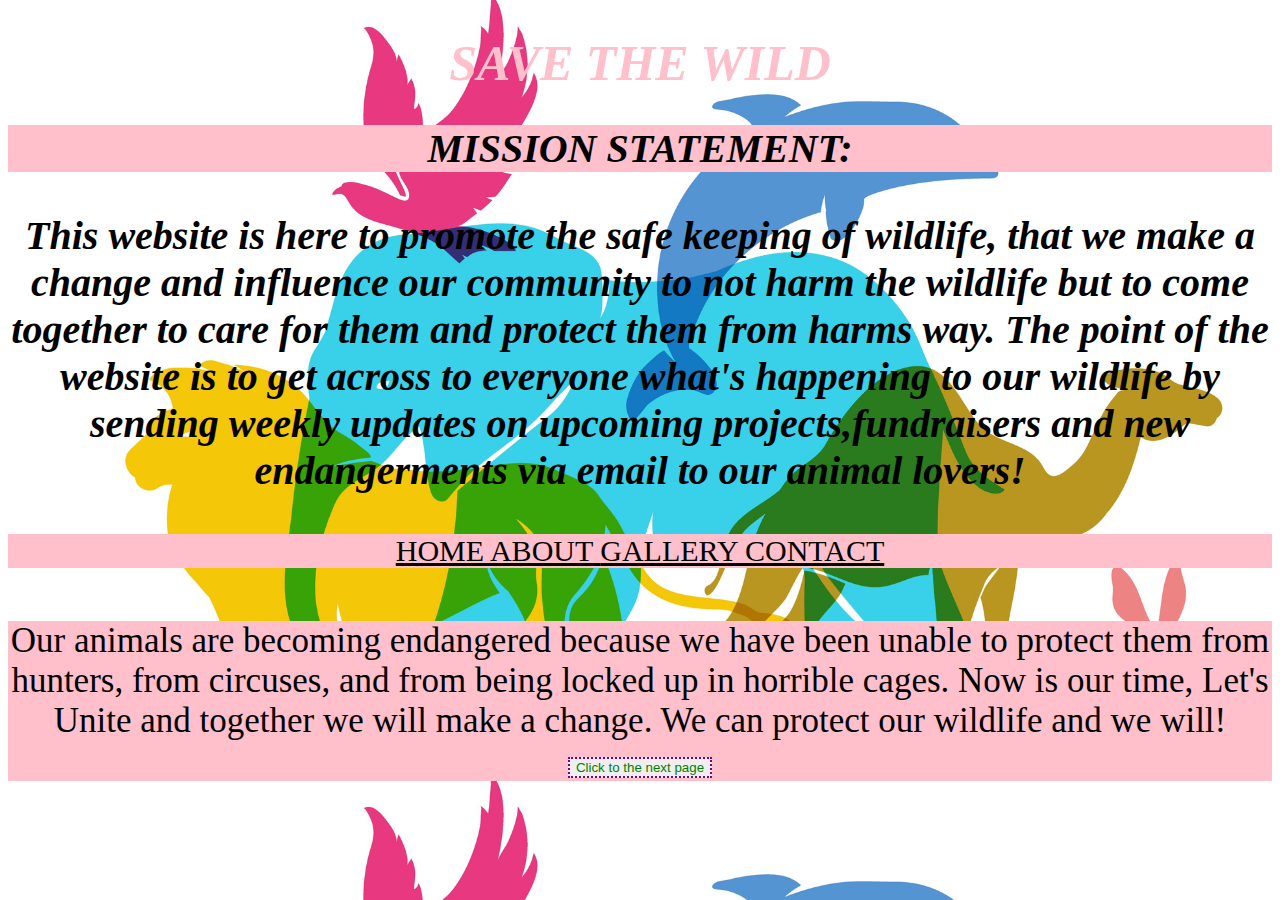
<file: index.html>
<!DOCTYPE html>
<html>

<head>

<title>
SaveTheWild HomePage
</title>
<link href="mystylesheet.css" rel="stylesheet">
</head>

<H1> SAVE THE WILD</h1>

  <H2> MISSION STATEMENT:</H2>
  <H3> This website is here to promote the safe keeping of wildlife, that we make a change and influence our community to not harm the wildlife but to come together to care for them and protect them from harms way.   The point of the website is to get across to everyone what's happening to our wildlife by sending weekly updates on upcoming projects,fundraisers and new endangerments via email to our animal lovers! </H3>

<body id="SaveTheWildBodyTag">

<div class="menu">
  <a href="SaveTheWild.html">HOME </a>

  <a href="Aboutme.html">ABOUT </a>

  <a href="Gallery.html"> GALLERY </a>

  <a href="ContactUs.html">CONTACT </a>

  </div>
<br>
<p class="wild">
 Our animals are becoming endangered because we have been unable to protect them from  hunters, from circuses, and from being locked up in horrible cages. Now is our time,  Let's Unite and together we will make a change. We can protect our wildlife and we will!
 <button type="button" class="button" onclick="window.location.href='Aboutme.html'"> Click to the next page </button>


</p>



</body>



</html>
</file>
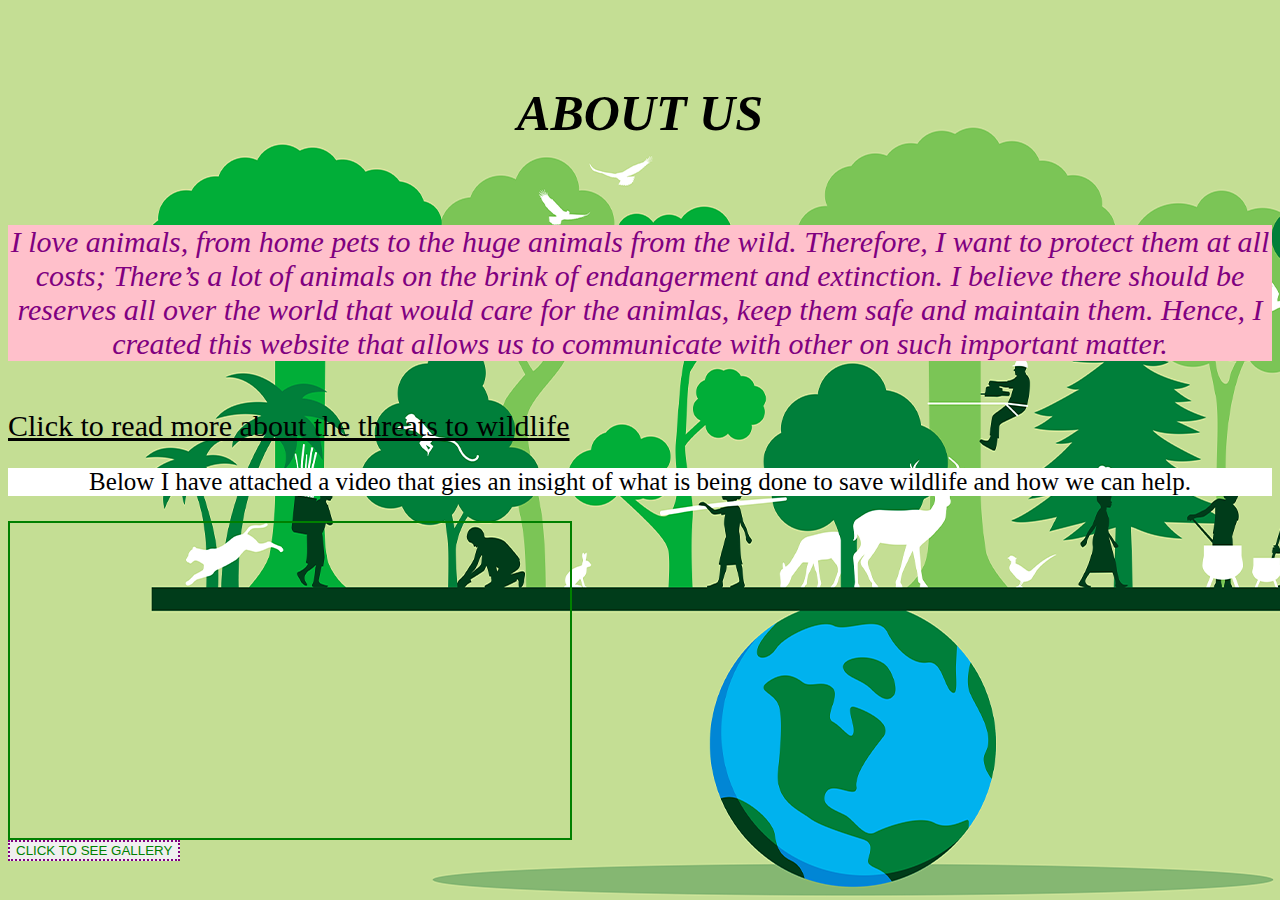
<file: Aboutme.html>
<!DOCTYPE html>
<html>


<head>
  <h5>ABOUT US</h5>
  <title>
    </title>
<link href="mystylesheet.css" rel="stylesheet">
  </head>



    <body id="AboutMetag">

    <p class="aboutme"> I love animals, from home pets to the huge animals from the wild.  Therefore, I want to protect them at all costs; There’s a lot of animals on the brink of endangerment and extinction. I believe there should be reserves all over the world that would care for the animlas, keep them safe and maintain them. Hence, I created this website that allows us to communicate with other on such important matter.   </p>
<br>
<a href="https://www.nwf.org/Educational-Resources/Wildlife-Guide/Threats-to-Wildlife"> Click to read more about the threats to wildlife </a>
<br>
  <p class="instruction"> Below I have attached a video that gies an insight of what is being done to save wildlife and how we can help. </p>



    <iframe id="video" width="560" height="315" src="https://www.youtube.com/embed/G7x8LiFK4gQ" title="YouTube video player" frameborder="0" allow="accelerometer; autoplay; clipboard-write; encrypted-media; gyroscope; picture-in-picture" allowfullscreen></iframe>

<button type="button" class="button" onclick="window.location.href='Gallery.html'"> CLICK TO SEE GALLERY </button>
      </body>
      </html.
</file>
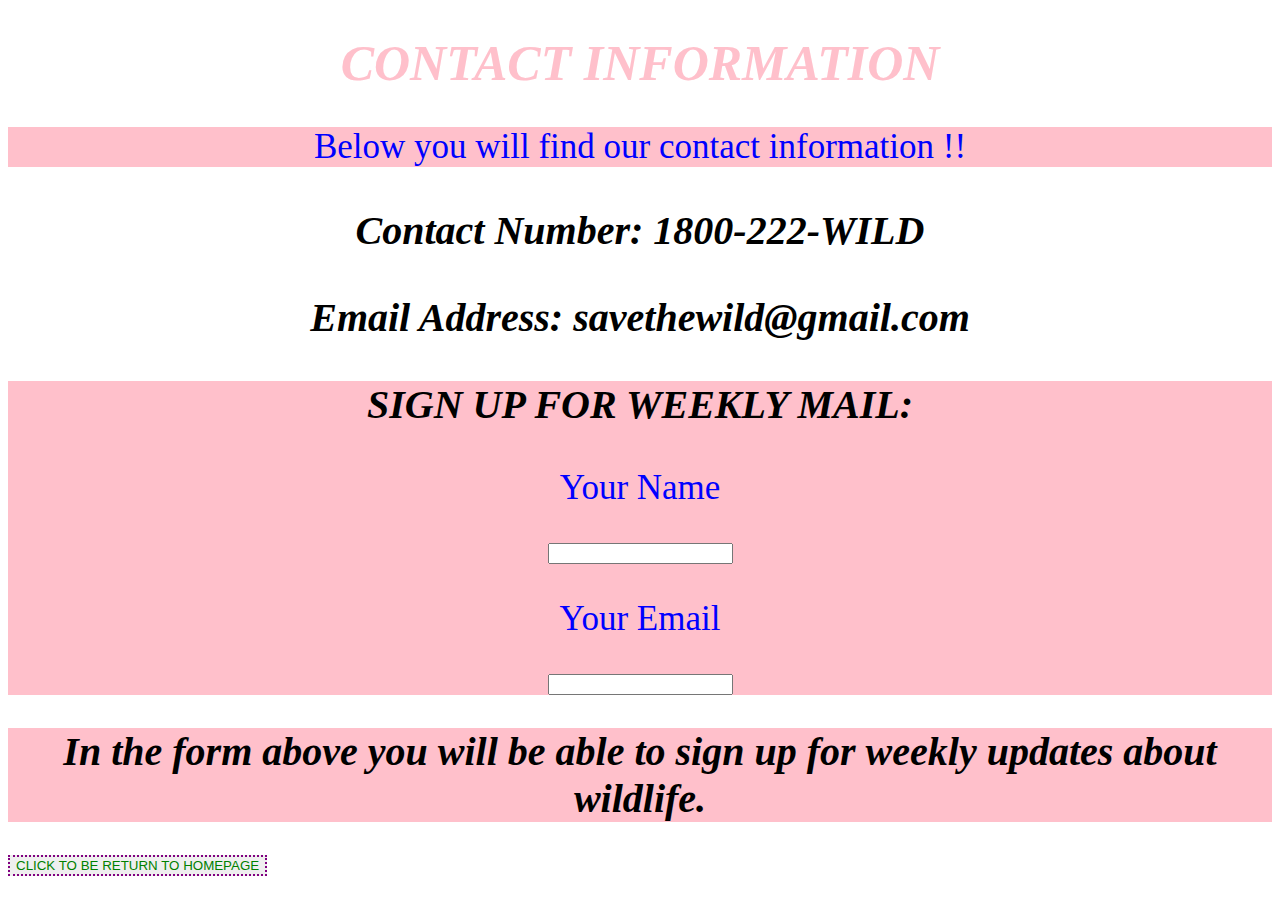
<file: ContactUs.html>
<!DOCTYPE html>
<html>

<head>
  <H1> CONTACT INFORMATION </H1>

  <p> Below you will find our contact information !!  </p>

  <h3>  Contact Number: 1800-222-WILD </h3>


<h3>  Email Address: savethewild@gmail.com </h3>




  <title>

    </title>


<link href="mystylesheet.css" rel="stylesheet">

<div class="myForm">
<h3> SIGN UP FOR WEEKLY MAIL: </h3>
<p> Your Name </p>
<input>
<br>
<p>Your Email</p>
<input>
<br>


</div>
    </head>

    <body>
<h2> In the form above you will be able to sign up for weekly updates about wildlife. </h2>
      </body>
<button type="button" class="button" onclick="window.location.href='index.html'"> CLICK TO BE RETURN TO HOMEPAGE </button>
      </html>
</file>
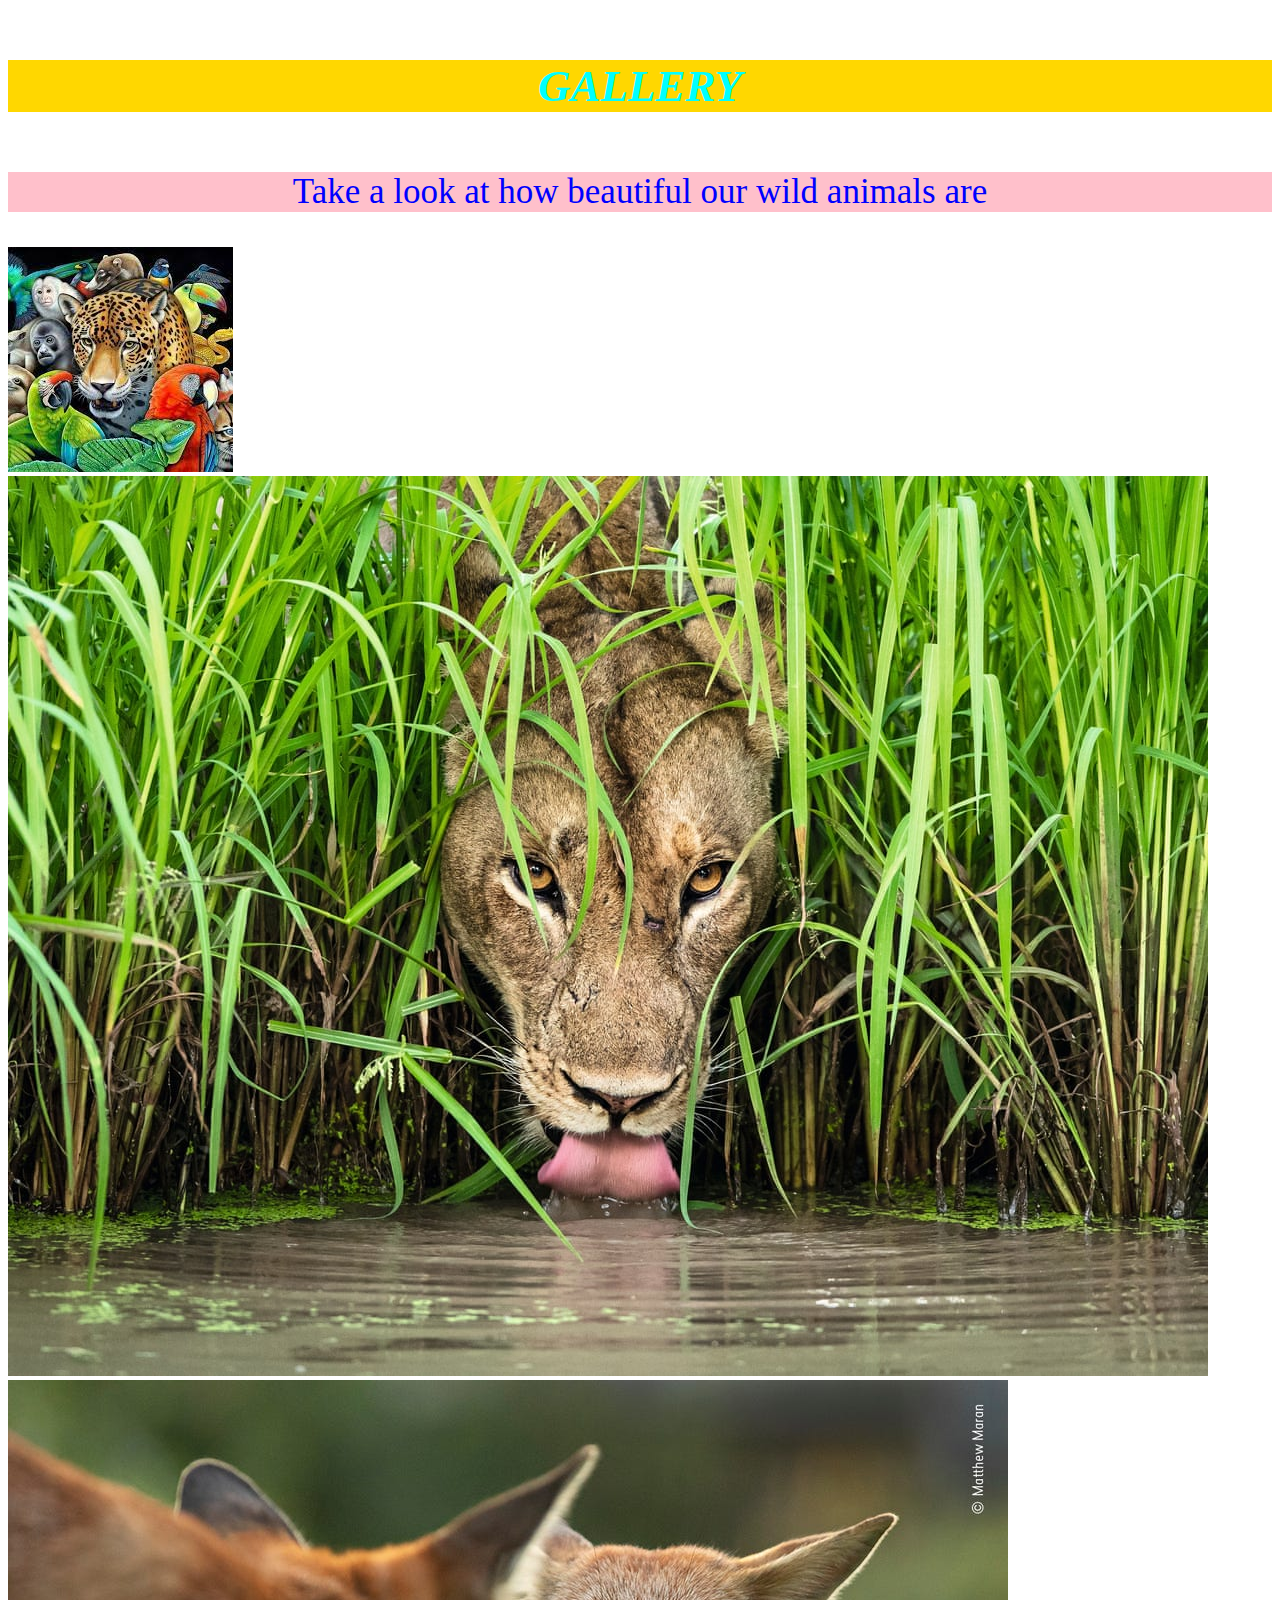
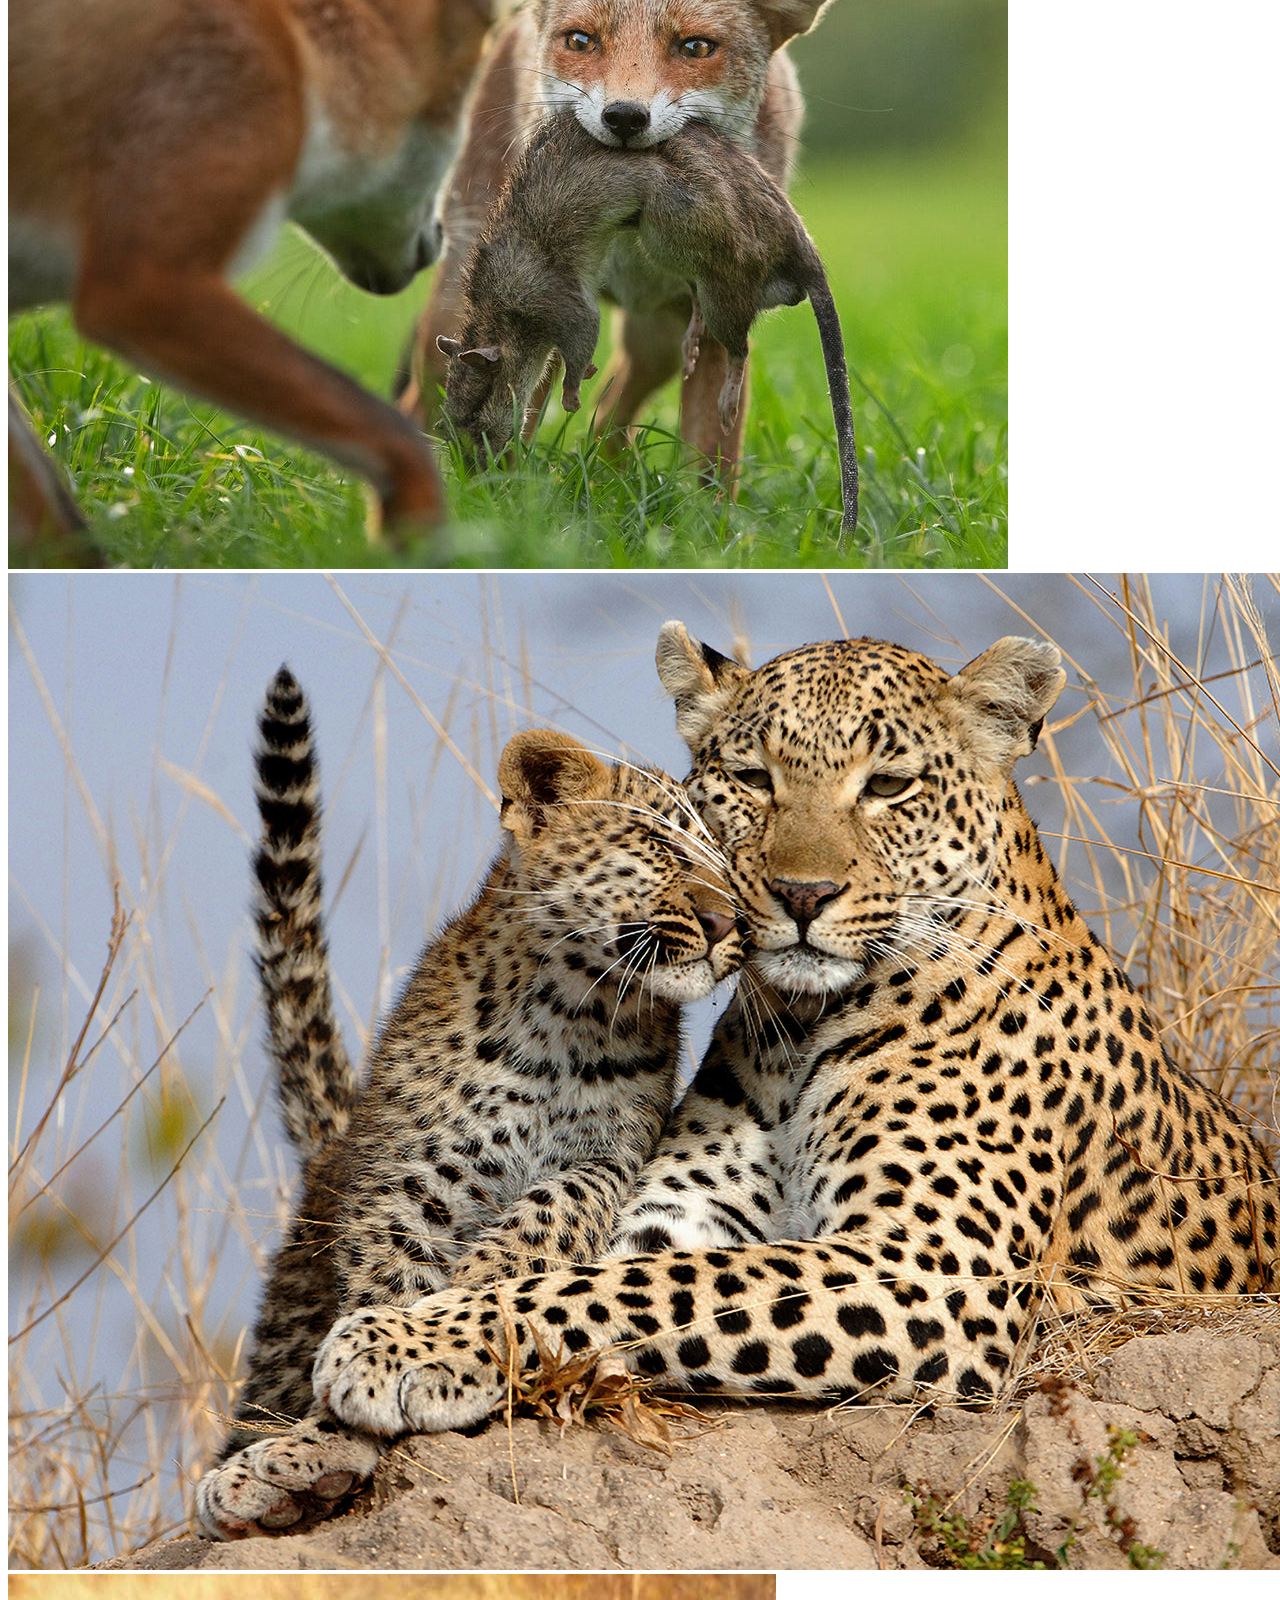
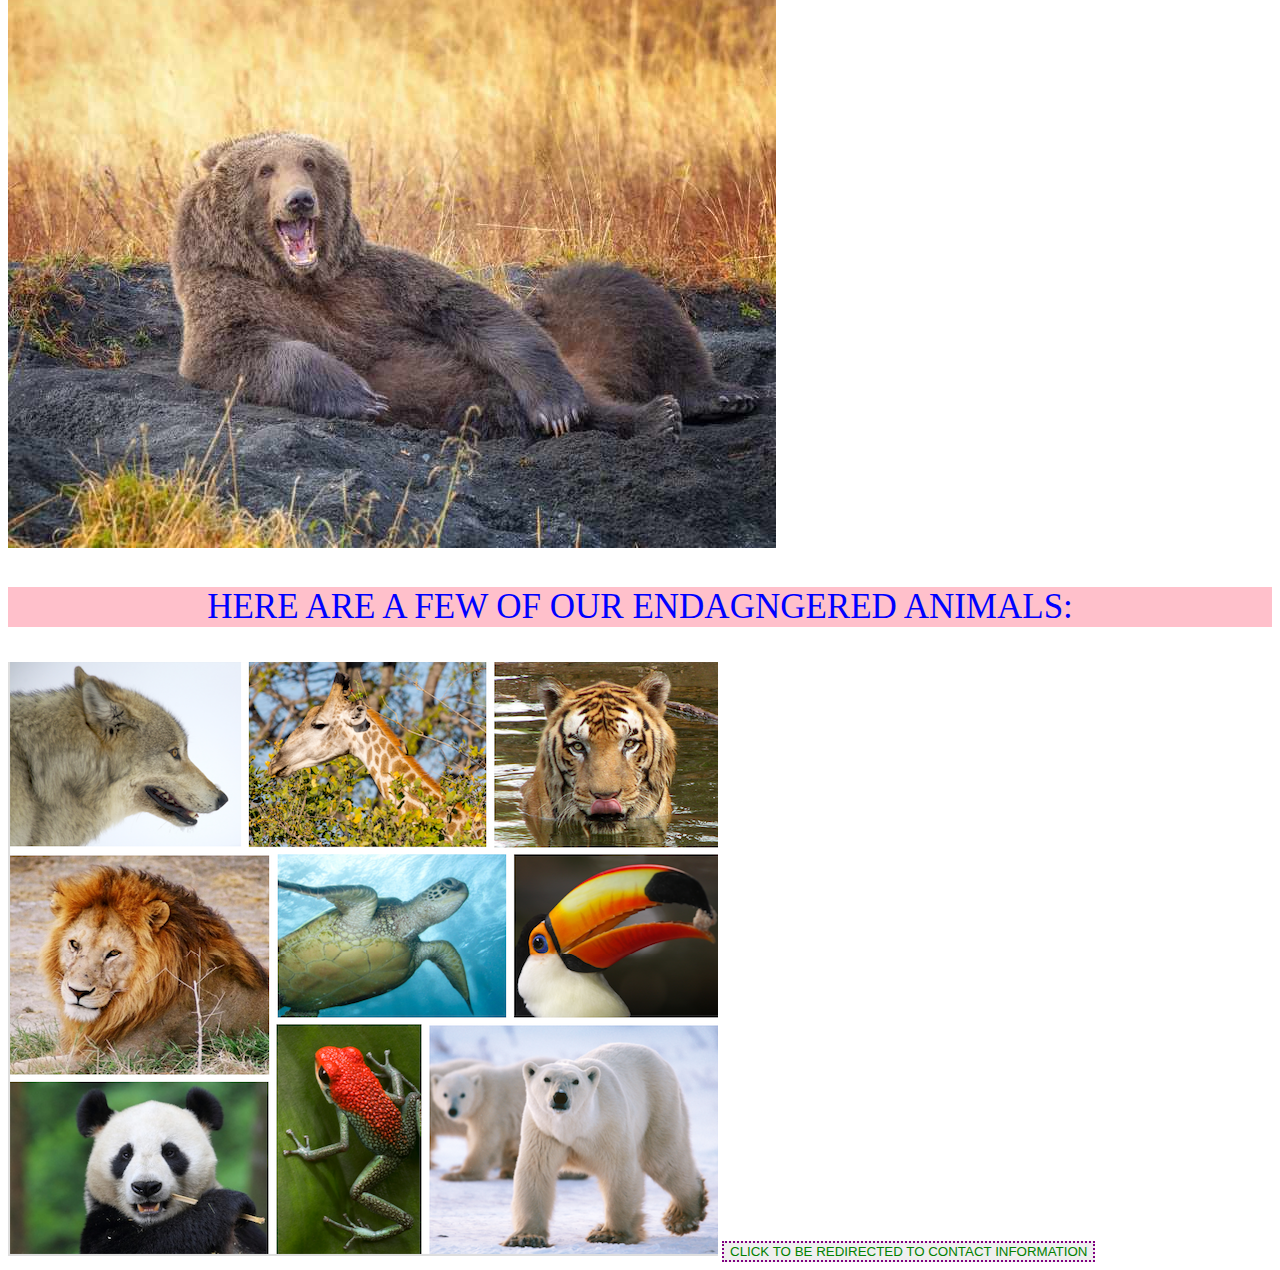
<file: Gallery.html>
<!DOCTYPE html>
<html>
<head>

<H4> GALLERY </H4>
<p> Take a look at how beautiful our wild animals are</p>

  <title>

  </title>
<link href="mystylesheet.css" rel="stylesheet">
  </head>
  <body>

    <img src="Images/wildlife 2.jpg" alt="wild" id="wildlife">
      <img src="Images/Lion.jpg" alt="lion" id="wildlife">
        <img src="Images/fox.jpg" alt="fox" id="wildlife">
          <img src="Images/jaguars.jpg" alt="jaguar" id="wildlife">
          <img src="Images/bear.jpg" alt="bear" id="wildlife">
          <br>
        <p> HERE ARE A  FEW OF OUR ENDAGNGERED ANIMALS: </p>

          <img src="Images/endangered.jpg" alt="endangered" id="wildlife">

<button type="button" class="button" onclick="window.location.href='ContactUs.html'"> CLICK TO BE REDIRECTED TO CONTACT INFORMATION </button>
    </body>
    </html>
</file>
<file: mystylesheet.css>
H1{
  color: purple;
  text-align: center;
  font-style: italic;
  font-size: 60px;
}
H2{
  color: Black;
  text-align: center;
  font-style: oblique;
  font-size: 40px;
  background-color: Pink;
}
H3{
  color: black;
  text-align: center;
  font-style: italic;
  font-size: 30px;
}
#SaveTheWildBodyTag  {
  background-image: url("Images/Wildlife.jpg");}

  div{
    color: Blue;
    background-color: Pink;
    font-size: 20px
    font-style:italic;
    text-align: center;
  }
  .wild{
    font-size: 35px;
    color: BLACK;
    background-position: center;
  }
  .aboutme{
    color: purple;
    font-style: oblique;
    text-align: center;
    font-size: 30px;
  }
  H5{
    color: black;
    font-style: italic;
    text-align: center;
    font-size: 50px;

  }
  #AboutMetag{
    background-image: url("Images/SaveWild1.jpg")
  }
.instruction{
  font-size: 25px;
  color: black;
  background-color: white;
  text-align: center;
}
#video{
  display:block;
  border: 2px solid green;
}

h4{text-align: center;
color: aqua;
font-size: 45px;
font-style: italic;
background-color: gold;
}
p{
  color: Blue;
  font-size: 35px;
  background-color: pink;
}

.button{
  text-align: center;
  color: green;
  border: 2px dotted purple;
}

h1{
color: Pink;
font-size: 50px
}
p{ text-align: center;}
h3{
  font-size: 40px;
}
a{
  color: black;
  font-size: 30px;
}
</file>
